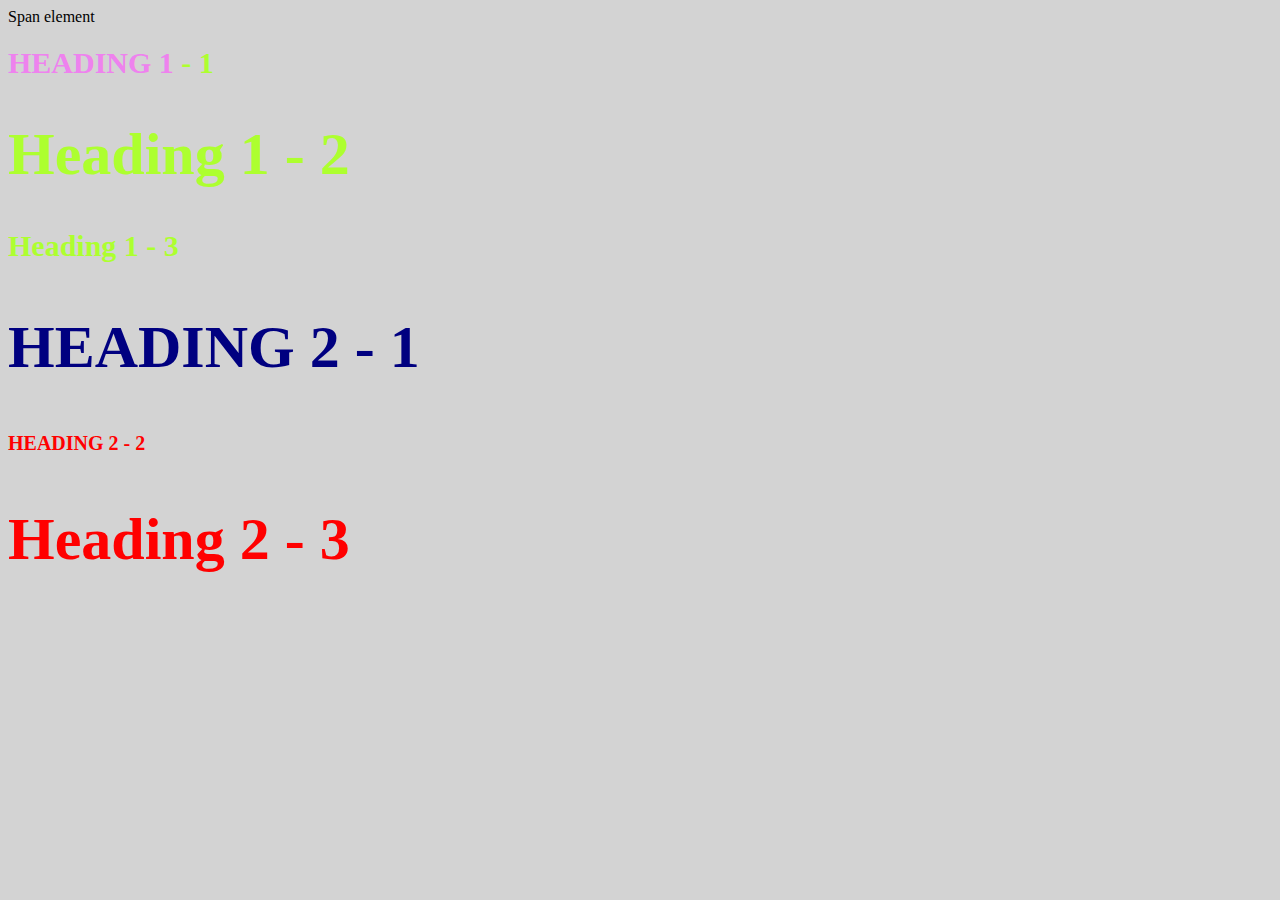
<file: FirstCSS.html>
<!DOCTYPE html>
<html>
<head>
    <title>Style test</title>
    <link rel="stylesheet" type="text/CSS" href="FirstcssCSS.css"
</head>
<body>
    <span>Span element</span>
    <h1 class="uppercase"><span>Heading 1</span> - 1</h1>
    <h1 class="big">Heading 1 - 2</h1>
    <h1>Heading 1 - 3</h1>
    <h2 class="big uppercase">Heading 2 - 1</h2>
    <h2 class="uppercase">Heading 2 - 2</h2>
    <h2 class="big">Heading 2 - 3</h2>

</body>
</html>
</file>
<file: FirstcssCSS.css>
body
{
background-color: lightgrey;
}
h1
{
    font-size: 30px;
    color: greenyellow;
}

h2
{
    color: red;
    font-size: 20px;
}

.big 
{
    font-size: 60px;
}

.uppercase
{
    text-transform: uppercase;
}

.big.uppercase 
{
    color: navy;
}

h1 span
{
    color: violet;
}
</file>
